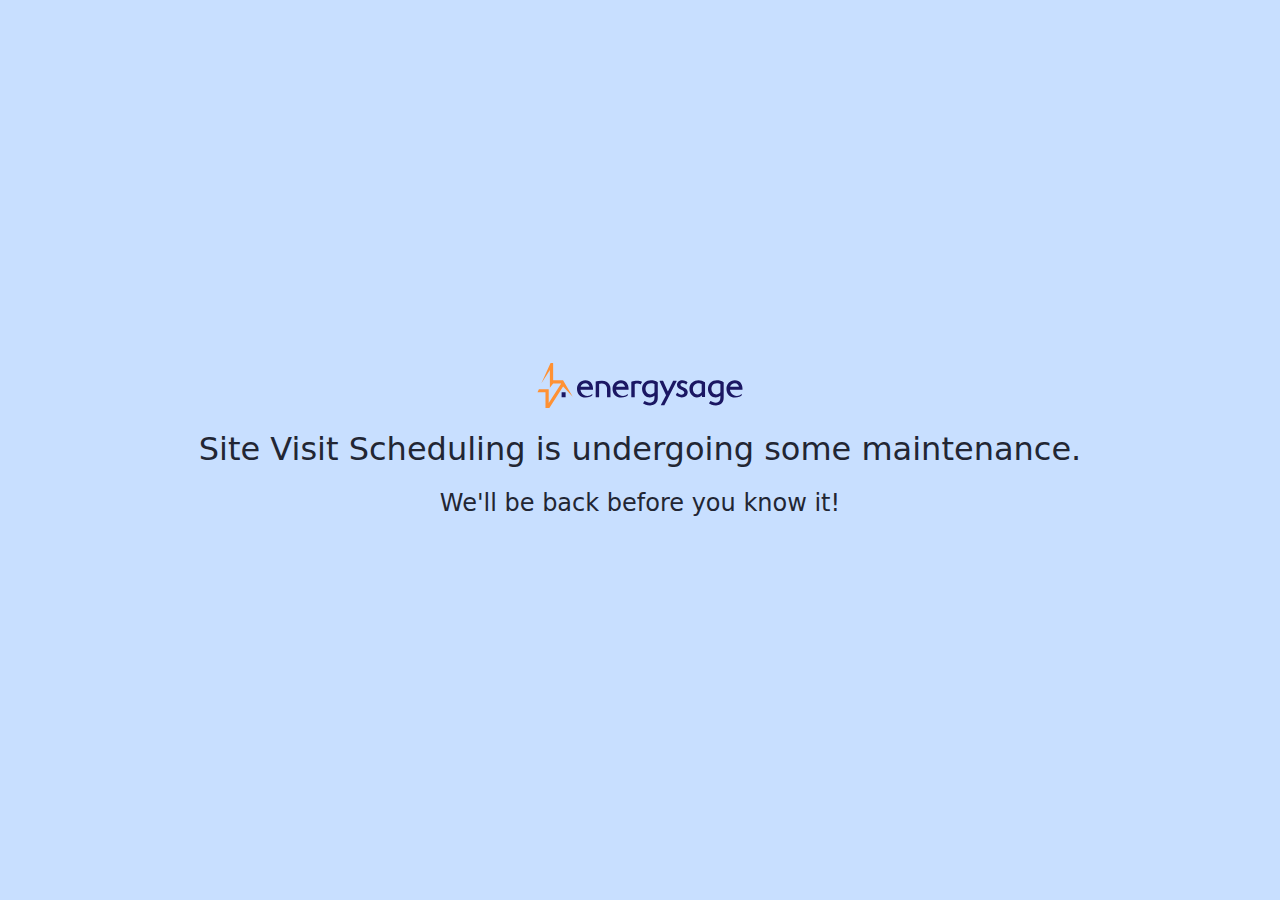
<file: static/downtime/index.html>
<html>

<head>
  <title>Site Visit Scheduling will be right back</title>
  <style>
    @font-face {
      font-family: 'Open Sans';
      src: url('./assets/fonts/OpenSans-LightItalic.ttf');
      font-weight: 300;
      font-style: italic;
    }

    @font-face {
      font-family: 'Open Sans';
      src: url('./assets/fonts/OpenSans-Light.ttf');
      font-weight: 300;
    }

    @font-face {
      font-family: 'Open Sans';
      src: url('./assets/fonts/OpenSans-Italic.ttf');
      font-weight: 400;
      font-style: italic;
    }

    @font-face {
      font-family: 'Open Sans';
      src: url('./assets/fonts/OpenSans-Regular.ttf');
      font-weight: 400;
    }

    svg {
      width: 448px;
    }

    body {
      --txt: #222633;
      --bg: #C8DFFF;
      --logo: #1B1763;
      display: flex;
      flex-direction: column;
      height: 100vh;

      color: var(--txt);
      background-color: var(--bg);
      margin: auto;
      justify-content: center;
      align-items: center;
      text-align: center;
      font-family: Plus Jakarta Sans, ui-sans-serif, system-ui, sans-serif, "Apple Color Emoji", "Segoe UI Emoji", Segoe UI Symbol, "Noto Color Emoji";
    }

    h1,
    h2 {
      font-weight: lighter;
    }

    .es-logo-2024 {
      color: var(--logo);
    }

    @media (prefers-color-scheme: dark) {
      body {
        --txt: #C8DFFF;
        --bg: #222633;
        --logo: #FFF;
      }
    }
  </style>
</head>

<body>
  <svg class="es-logo-2024" xmlns="http://www.w3.org/2000/svg" viewBox="0 0 205 45" width="205" height="45" fill="none">
    <path
      d="M47.929 17.293c-4.967 0-8.435 3.573-8.435 8.694 0 5.12 3.533 8.533 8.593 8.533 3.42 0 5.972-1.308 6.895-2.524a.308.308 0 0 0 .029-.327l-.114-.214a.311.311 0 0 0-.466-.097 7.103 7.103 0 0 1-4.452 1.56c-2.536 0-4.866-1.33-6.077-3.47a5.229 5.229 0 0 1-.843-2.076c-.02-.129-.06-.355-.081-.605H55.22c.17 0 .308-.138.308-.307v-.832c0-4.152-2.35-8.344-7.596-8.344v.009h-.004Zm-4.78 6.534c.635-2.306 2.337-3.619 4.715-3.619 2.71 0 3.744 1.89 4.124 3.619h-8.844.004ZM83.472 17.293c-4.967 0-8.435 3.573-8.435 8.694 0 5.12 3.533 8.533 8.593 8.533 3.42 0 5.972-1.308 6.896-2.524a.309.309 0 0 0 .028-.327l-.113-.214a.311.311 0 0 0-.466-.097 7.103 7.103 0 0 1-4.453 1.56c-2.536 0-4.866-1.33-6.077-3.47a5.23 5.23 0 0 1-.843-2.076c-.02-.129-.06-.355-.08-.605h12.243c.17 0 .308-.138.308-.307v-.832c0-4.152-2.35-8.344-7.597-8.344v.009h-.004Zm-4.784 6.534c.636-2.306 2.337-3.619 4.715-3.619 2.71 0 3.744 1.89 4.125 3.619h-8.845.004ZM197.399 17.293c-4.967 0-8.435 3.573-8.435 8.694 0 5.12 3.533 8.533 8.593 8.533 3.42 0 5.972-1.308 6.896-2.524a.308.308 0 0 0 .028-.327l-.113-.214a.311.311 0 0 0-.466-.097 7.103 7.103 0 0 1-4.452 1.56c-2.537 0-4.866-1.33-6.078-3.47-.004-.008-.008-.016-.016-.024a5.219 5.219 0 0 1-.826-2.052c-.021-.129-.061-.355-.081-.605h12.243c.17 0 .308-.138.308-.307v-.832c0-4.152-2.35-8.344-7.596-8.344v.009h-.005Zm-.064 2.915c2.71 0 3.743 1.89 4.124 3.619h-8.844c.636-2.306 2.337-3.619 4.716-3.619h.004ZM27.96 29.287h-3.7a.154.154 0 0 0-.154.153v4.693c0 .084.07.153.154.153h3.7a.154.154 0 0 0 .153-.153V29.44a.154.154 0 0 0-.154-.154Z"
      fill="currentColor" />
    <path
      d="M25.553 17.228h-9.61a.306.306 0 0 1-.304-.303V.303A.306.306 0 0 0 15.335 0H13.35a.454.454 0 0 0-.414.267L3.918 20.37l8.475-13.303v17.668l3.258-4.272h8.062L11.214 40.08V26.197H1.406L0 29.3h7.973V44.7c0 .166.134.299.3.299h3.484a.294.294 0 0 0 .256-.141l13.576-21.311 9.63 10.18-9.67-16.496.004-.004Z"
      fill="#FF9133" />
    <path
      d="M120.195 19.182c-1.945-1.272-4.145-1.89-6.73-1.89-2.37 0-4.57.78-6.186 2.197-1.791 1.567-2.735 3.772-2.735 6.381 0 3.166 1.325 5.165 2.435 6.28 1.43 1.438 3.375 2.261 5.332 2.261 1.523 0 3.184-.634 4.391-1.635a.166.166 0 0 1 .272.129v1.963c0 3.17-1.471 4.777-4.376 4.777-2.256 0-4.29-.856-5.352-1.587-.056-.04-.129-.053-.194-.04a.25.25 0 0 0-.162.117l-1.293 2.18a.166.166 0 0 0 .049.223c1.053.714 3.415 1.974 6.952 1.974 1.455 0 3.537-.29 5.198-1.684 1.641-1.377 2.476-3.489 2.476-6.283V19.324a.171.171 0 0 0-.077-.142Zm-3.221 1.975v7.988a.19.19 0 0 1-.024.093c-.843 1.325-2.496 2.245-4.06 2.245-1.953 0-4.858-1.494-4.858-5.609 0-2.617 1.43-5.674 5.47-5.674 1.6 0 2.787.517 3.387.816a.162.162 0 0 1 .089.15v-.009h-.004ZM139.123 17.943a.249.249 0 0 0-.215-.117h-3.233a.166.166 0 0 0-.149.092l-4.996 10.347a.168.168 0 0 1-.304-.004l-4.55-10.286a.252.252 0 0 0-.226-.15h-3.148a.246.246 0 0 0-.227.351l6.466 13.966c.02.048.02.1-.004.15l-5.202 9.68a.251.251 0 0 0 .004.245.243.243 0 0 0 .214.122h3.084a.25.25 0 0 0 .222-.138l12.272-24.016a.244.244 0 0 0-.008-.242ZM145.796 24.279c-1.531-.743-2.856-1.39-2.856-2.577 0-.864.688-1.736 2.224-1.736 1.535 0 2.889 1.127 3.253 1.518a.251.251 0 0 0 .405-.044l1.155-2.04a.158.158 0 0 0-.024-.193c-.855-.885-2.743-1.947-5.142-1.947-3.034 0-5.323 1.995-5.323 4.636 0 2.504 2.289 3.691 4.307 4.741 1.6.832 2.985 1.551 2.985 2.718 0 2.177-2.021 2.346-2.641 2.346-2.236 0-3.768-1.457-4.185-1.906a.244.244 0 0 0-.207-.076.25.25 0 0 0-.186.117l-1.289 2.076a.17.17 0 0 0 .029.21c.899.831 2.909 2.29 5.972 2.29 3.549 0 5.935-2.056 5.935-5.117 0-2.876-2.342-4.01-4.404-5.016h-.008ZM167.475 19.251a11.564 11.564 0 0 0-6.409-1.954c-4.546 0-9.148 2.935-9.148 8.54 0 4.871 3.2 8.542 7.446 8.542 1.832 0 3.651-.787 4.741-1.97a.167.167 0 0 1 .291.1l.089 1.333a.162.162 0 0 0 .166.153h2.731a.164.164 0 0 0 .166-.165V19.392a.162.162 0 0 0-.073-.137v-.004Zm-3.285 1.914v7.576s0 .04-.013.06c-.474 1.281-2.272 2.678-4.173 2.678-3.16 0-4.602-2.79-4.602-5.387 0-3.4 2.326-5.868 5.534-5.868 1.268 0 2.464.384 3.173.8a.16.16 0 0 1 .081.141ZM186.1 19.182c-1.945-1.272-4.145-1.89-6.725-1.89-2.371 0-4.571.78-6.187 2.197-1.791 1.567-2.735 3.772-2.735 6.381 0 3.166 1.325 5.165 2.435 6.28 1.43 1.438 3.375 2.261 5.332 2.261 1.523 0 3.184-.634 4.392-1.635a.166.166 0 0 1 .271.129v1.963c0 3.17-1.471 4.777-4.376 4.777-2.256 0-4.29-.856-5.351-1.587-.057-.04-.126-.053-.195-.04a.25.25 0 0 0-.162.117l-1.292 2.18a.165.165 0 0 0 .048.223c1.054.714 3.416 1.974 6.952 1.974 1.455 0 3.537-.29 5.199-1.684 1.64-1.377 2.475-3.489 2.475-6.283V19.324a.169.169 0 0 0-.077-.142h-.004Zm-7.305 12.297c-1.953 0-4.858-1.494-4.858-5.609 0-2.617 1.431-5.674 5.47-5.674 1.6 0 2.787.517 3.387.816a.162.162 0 0 1 .089.15v7.983a.19.19 0 0 1-.024.093c-.843 1.325-2.496 2.245-4.06 2.245l-.004-.004ZM72.821 34.294h-3.08a.164.164 0 0 1-.165-.165l-.073-8.8v-.012a5.33 5.33 0 0 0-.584-2.16 4.783 4.783 0 0 0-1.73-1.866c-.753-.477-1.697-.715-2.8-.715-.712 0-1.251.028-1.6.084-.291.049-.579.118-.854.21a.456.456 0 0 0-.316.433V34.12a.168.168 0 0 1-.17.166c-1.102-.008-2.111-.012-3.075-.012a.164.164 0 0 1-.167-.166v-15.33c0-.072.045-.137.114-.157.636-.202 1.454-.4 2.435-.59a19.63 19.63 0 0 1 3.699-.327c1.738 0 3.261.364 4.533 1.075 1.268.71 2.265 1.688 2.954 2.895.672 1.175 1.02 2.504 1.041 3.954v8.492a.164.164 0 0 1-.166.166v.008h.004ZM104.524 18.936a.167.167 0 0 0-.069-.226c-2.95-1.623-7.48-1.006-10.53-.085a.161.161 0 0 0-.113.158v15.33c0 .092.073.165.166.165.964 0 1.977.008 3.075.012.093 0 .17-.073.17-.165V21.307c0-.198.126-.372.312-.432.875-.271 1.305-.283 2.455-.295 1.102 0 2.046.242 2.8.715.129.08.308.258.425.064l1.305-2.427h.004v.004Z"
      fill="currentColor" />
  </svg>
  <div>
    <h1>Site Visit Scheduling is undergoing some maintenance.</h1>
    <h2>We'll be back before you know it!</h2>
  </div>
</body>

</html>
</file>
